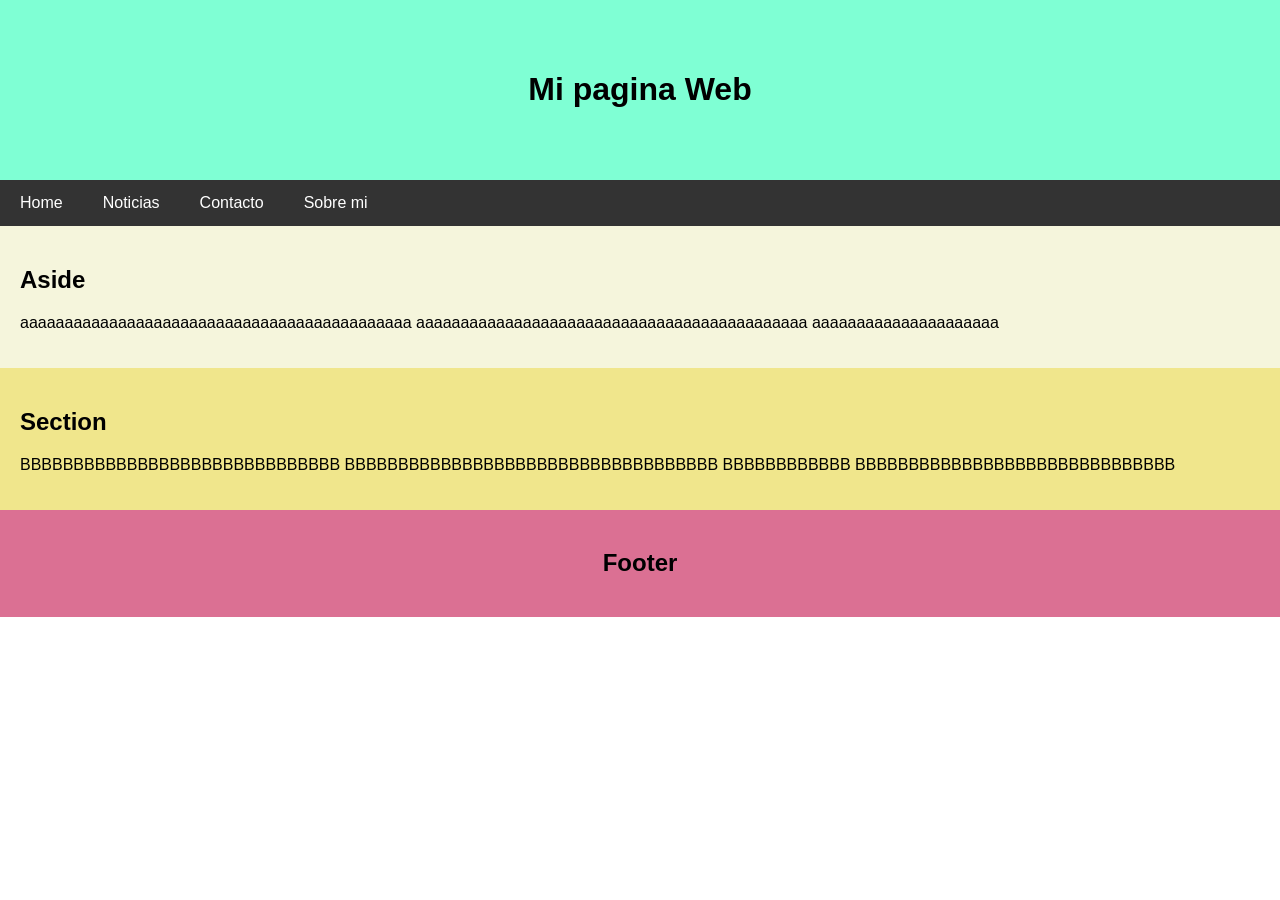
<file: Layout con Flexbox/index.html>
<!DOCTYPE html>
<html lang="es-ES">
<head>
    <meta charset="UTF-8">
    <meta name="viewport" content="width=device-width, initial-scale=1.0">
    <title>Layout Flexbox</title>
    <link rel="stylesheet" href="style.css">
</head>
<body>
    
    <header>
        <h1>Mi pagina Web</h1>
    </header>
    <nav>
        <a href="#">Home</a>
        <a href="#">Noticias</a>
        <a href="#">Contacto</a>
        <a href="#">Sobre mi</a>
    </nav>

    <div class="row">
        <aside>
            <h2>Aside</h2>
            <p>aaaaaaaaaaaaaaaaaaaaaaaaaaaaaaaaaaaaaaaaaaaa
                aaaaaaaaaaaaaaaaaaaaaaaaaaaaaaaaaaaaaaaaaaaa
                aaaaaaaaaaaaaaaaaaaaa</p>
        </aside>
        <section>
            <h2>Section</h2>
            <p>BBBBBBBBBBBBBBBBBBBBBBBBBBBBBB
                BBBBBBBBBBBBBBBBBBBBBBBBBBBBBBBBBBB
                BBBBBBBBBBBB
                BBBBBBBBBBBBBBBBBBBBBBBBBBBBBB</p>

        </section>
    </div>

    <footer>
        <h2>Footer</h2>
    </footer>

</body>
</html>
</file>
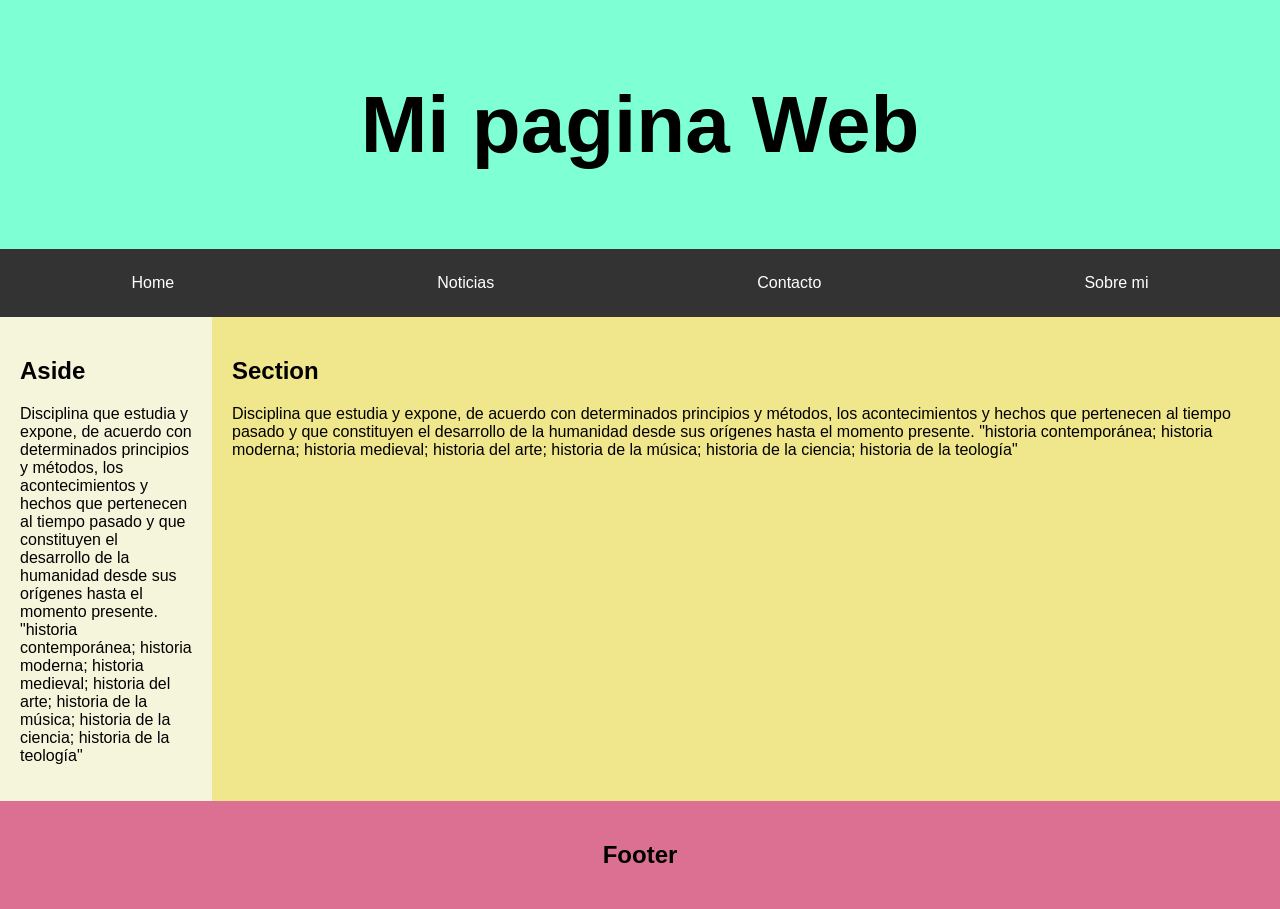
<file: layoutconflexbox/index.html>
<!DOCTYPE html>
<html lang="es-ES">
<head>
    <meta charset="UTF-8">
    <meta name="viewport" content="width=device-width, initial-scale=1.0">
    <title>Layout Flexbox</title>
    <link rel="stylesheet" href="style.css">
</head>
<body>
    
    <header>
        <h1>Mi pagina Web</h1>
    </header>
    <nav>
        <a href="#">Home</a>
        <a href="#">Noticias</a>
        <a href="#">Contacto</a>
        <a href="#">Sobre mi</a>
    </nav>

    <div class="row">
        <aside>
            <h2>Aside</h2>
            <p>Disciplina que estudia y expone, de acuerdo con determinados principios y métodos, los acontecimientos y hechos que pertenecen al tiempo pasado y que constituyen el desarrollo de la humanidad desde sus orígenes hasta el momento presente.
                "historia contemporánea; historia moderna; historia medieval; historia del arte; historia de la música; historia de la ciencia; historia de la teología"</p>
        </aside>
        <section>
            <h2>Section</h2>
            <p>Disciplina que estudia y expone, de acuerdo con determinados principios y métodos, los acontecimientos y hechos que pertenecen al tiempo pasado y que constituyen el desarrollo de la humanidad desde sus orígenes hasta el momento presente.
                "historia contemporánea; historia moderna; historia medieval; historia del arte; historia de la música; historia de la ciencia; historia de la teología"</p>

        </section>
    </div>

    <footer>
        <h2>Footer</h2>
    </footer>

</body>
</html>
</file>
<file: Layout con Flexbox/style.css>
*{
    box-sizing: border-box;
}
body {
    font-family: Arial, Helvetica, sans-serif;
    margin: 0;
    padding: 0;
}

header{
    padding: 50px;
    background-color: aquamarine;
    text-align: center;
}

nav{
    display: flex;
    flex-direction: row;
    background-color: #333;
}
nav a {
    color: white;
    padding: 14px 20px;
    text-decoration: none;
}
.row{
    display: flex;
    flex-wrap: wrap;
}

aside{
    flex: 30px;
    background-color: beige;
    padding: 20px;
}
section{
    flex: 70%;
    background-color: khaki;
    padding: 20px;
}

footer{
    padding: 20px;
    text-align: center;
    background-color: palevioletred;
}

@media screen and (max-width: 700px){
    nav, .row{
        flex-direction: column;
    }
}
</file>
<file: layoutconflexbox/style.css>
*{
    box-sizing: border-box;
}
body {
    font-family: Arial, Helvetica, sans-serif;
    margin: 0;
    padding: 0;
}

header{
    padding: 25px;
    background-color: aquamarine;
    text-align: center;
    font-size: 40px;
    
}

nav{
    display: flex;
    flex-direction: row;
    background-color: #333;
    justify-content: space-around;
}
nav a {
    color: white;
    padding: 25px 30px;
    text-decoration: none;
}
.row{
    display: flex;
    flex-wrap: wrap;
}

aside{
    flex: 30px;
    background-color: beige;
    padding: 20px;
}
section{
    flex: 70%;
    background-color: khaki;
    padding: 20px;
}

footer{
    padding: 20px;
    text-align: center;
    background-color: palevioletred;
}

@media screen and (max-width: 700px){
    nav, .row{
        flex-direction: column;
    }
}
</file>
